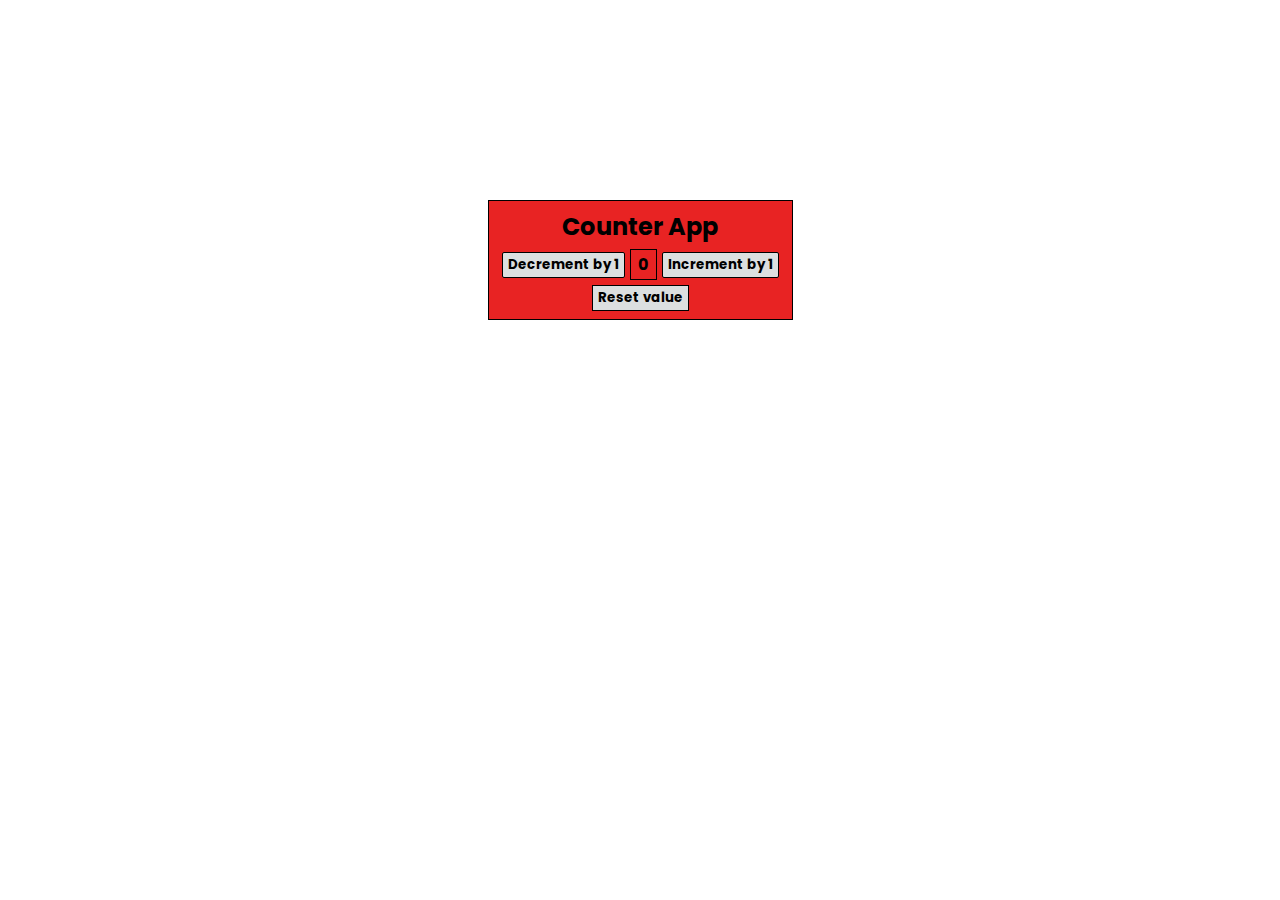
<file: Question8/index.html>
<!DOCTYPE html>
<html lang="en">
<head>
    <meta charset="UTF-8">
    <meta http-equiv="X-UA-Compatible" content="IE=edge">
    <meta name="viewport" content="width=device-width, initial-scale=1.0">
    <!-- CSS Link  -->
    <link rel="stylesheet" href="./style.css">
    <!-- Font Link  -->
    <link rel="preconnect" href="https://fonts.googleapis.com">
    <link rel="preconnect" href="https://fonts.gstatic.com" crossorigin>
    <link href="https://fonts.googleapis.com/css2?family=Poppins:wght@300&display=swap" rel="stylesheet">

    <title>Counter Application</title>
</head>
<body>

    <!-- main box -->
    <div class="box">

        <!-- Heading -->
        <h2>Counter App</h2>

        <div class="innerdiv">

            <button class=" btn decrement">Decrement by 1</button>

            <span id="counter">0</span>

            <button class="btn increment">Increment by 1 </button>

        </div>

        <button class="btn reset"> Reset value </button>

    </div>

    <!-- Script  -->
    <script src="./script.js"> </script>

</body>

</html>
</file>
<file: Question8/style.css>
*{
    margin: 0;
    padding: 0;
    /* background-color: blanchedalmond; */
    font-family: 'Poppins', sans-serif;
    font-weight: bold;
}
body{
    display: flex;
    justify-content: center;
    align-items: center;
}

.box{
    margin-top: 200px;
    display: flex;
    flex-direction: column;
    border: 1px solid  black;
    align-items: center;
    justify-content: center;
    padding: 8px;
    background-color: rgb(232, 35, 35);
}

.innerdiv{
    display: flex;
    align-items: center;
    justify-content: center;
    padding: 5px;
    gap: 5px;
}

.decrement{
    border: 1px solid  black;
    padding: 2px 5px;
    background-color: rgb(220, 223, 224);
    cursor: pointer;
    border-radius: 2px;
}

#counter{
    border: 1px solid  black;
    padding: 2px 7px;
}

.increment{

    border: 1px solid  black;
    padding: 2px 5px;
    background-color: aliceblue;
    background-color: rgb(220, 223, 224);
    cursor: pointer;
    border-radius: 2px;
}

.reset{
    border: 1px solid  black;
    padding: 2px 5px;
    background-color: rgb(220, 223, 224);
    cursor: pointer;
}
</file>
